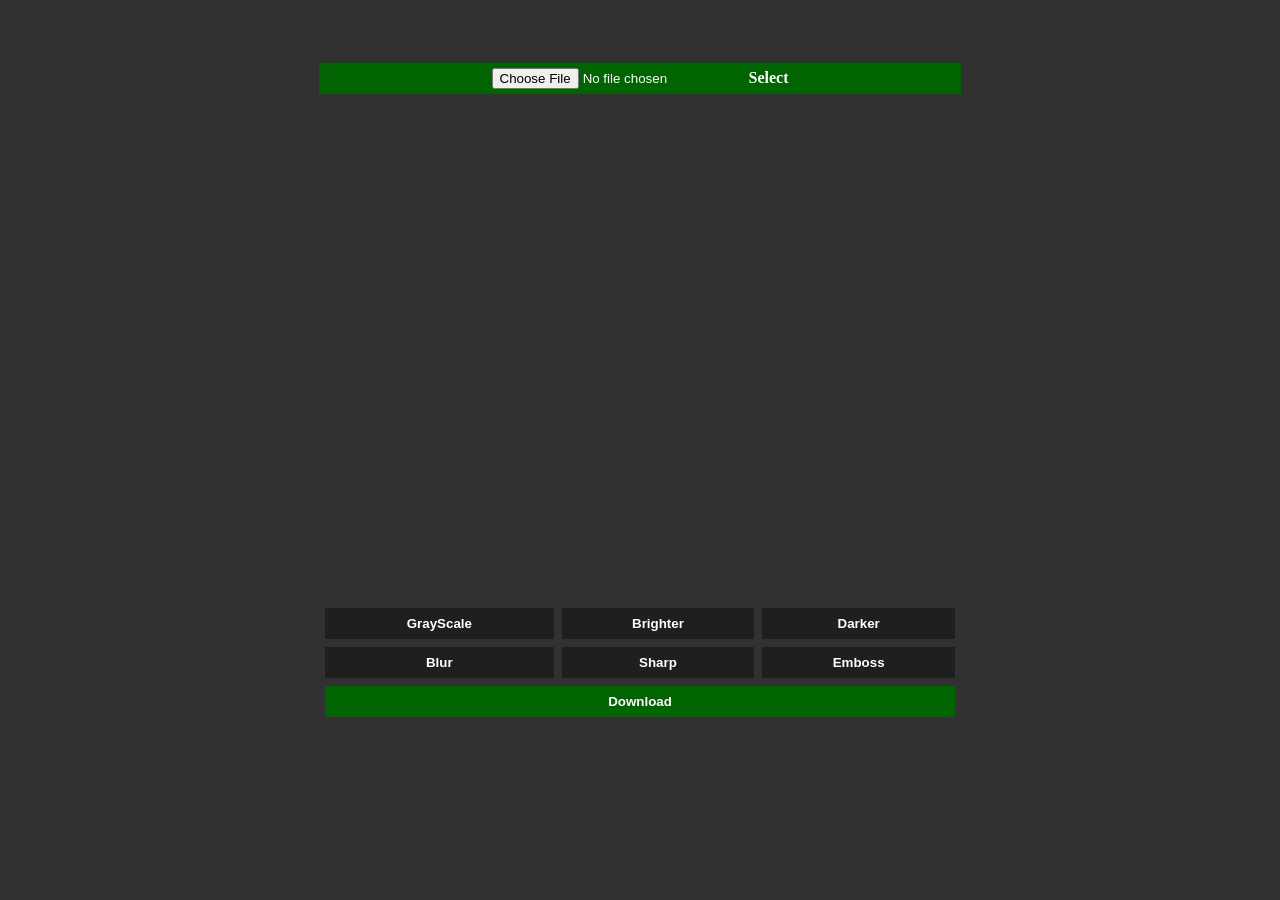
<file: index.html>
<!DOCTYPE html>
<html lang="en">
<head>
    <meta charset="UTF-8">
    <meta http-equiv="X-UA-Compatible" content="IE=edge">
    <meta name="viewport" content="width=device-width, initial-scale=1.0">
    <title>task5</title>
    <link rel="stylesheet" href="TASK5.css">
    </head>
<body>
  <div class="file-upload-section"  onclick="selectImage()" >
    <input id="foto-file" type="file" >
     Select
    </div>
    <div class="img-container">
        <img id="foto-image" class="image" >
    </div>
 <div class="buttons-section">
     <table class="buttons-table">
        <tr>
            <td><button class="operation-button" onclick="makeGrayScale()">GrayScale</button></td>
            <td><button class="operation-button" onclick="makeBright()">Brighter</button></td>
            <td><button class="operation-button" onclick="makeDark()">Darker</button></td>
         </tr>
         <tr>   
            <td><button class="operation-button" onclick="makeBlur()">Blur</button></td>
            <td><button class="operation-button" onclick="makeSharp()">Sharp</button></td>
            <td><button class="operation-button" onclick="makeEmboss()">Emboss</button></td>
        </tr> 
        
         <tr> 
                <td colspan="3"><button class="operation-button download-btn" onclick="download()">Download</button></td>    
        </tr>

    </table>
 </div>
 <script src="task-5.js"></script>
 <script src="https://rawcdn.githack.com/kousik19/foto.js/d604b02c69b6f037875bc4a3050b85d776dc4659/foto.js" ></script>  
</body>
</html>
</file>
<file: TASK5.css>
body
{background-color:rgba(0, 0, 0, 0.808);}

.file-upload-section
{margin:auto;
margin-top: 5%;
width:50%;
font-weight:bold;
padding:5px;
color:white;
text-align: center;
background-color: darkgreen;
cursor:pointer;
}
.buttons-section
{position:fixed;
margin:auto;
top:67%;
left:25%;
color:white;
width:50%;}

.buttons-table
{width:100%;}

.buttons-table td{
    padding:3px;
    text-allign:center;
}

.operation-button{
    padding:8px;
    border:0;
    background:#201e1e;
    color:white;
    width:100%;
    cursor:pointer;
    font-weight:bolder;
    }
.download-btn{
background-color: darkgreen;
}
 
.img-container
{position:absolute;
width:50%;
height:50%;
top:40%;
left:50%;
transform:translate(-50% ,-50%);
text-align:center;
}

.image{
max-width:100%;
max-height:100%
}
</file>
